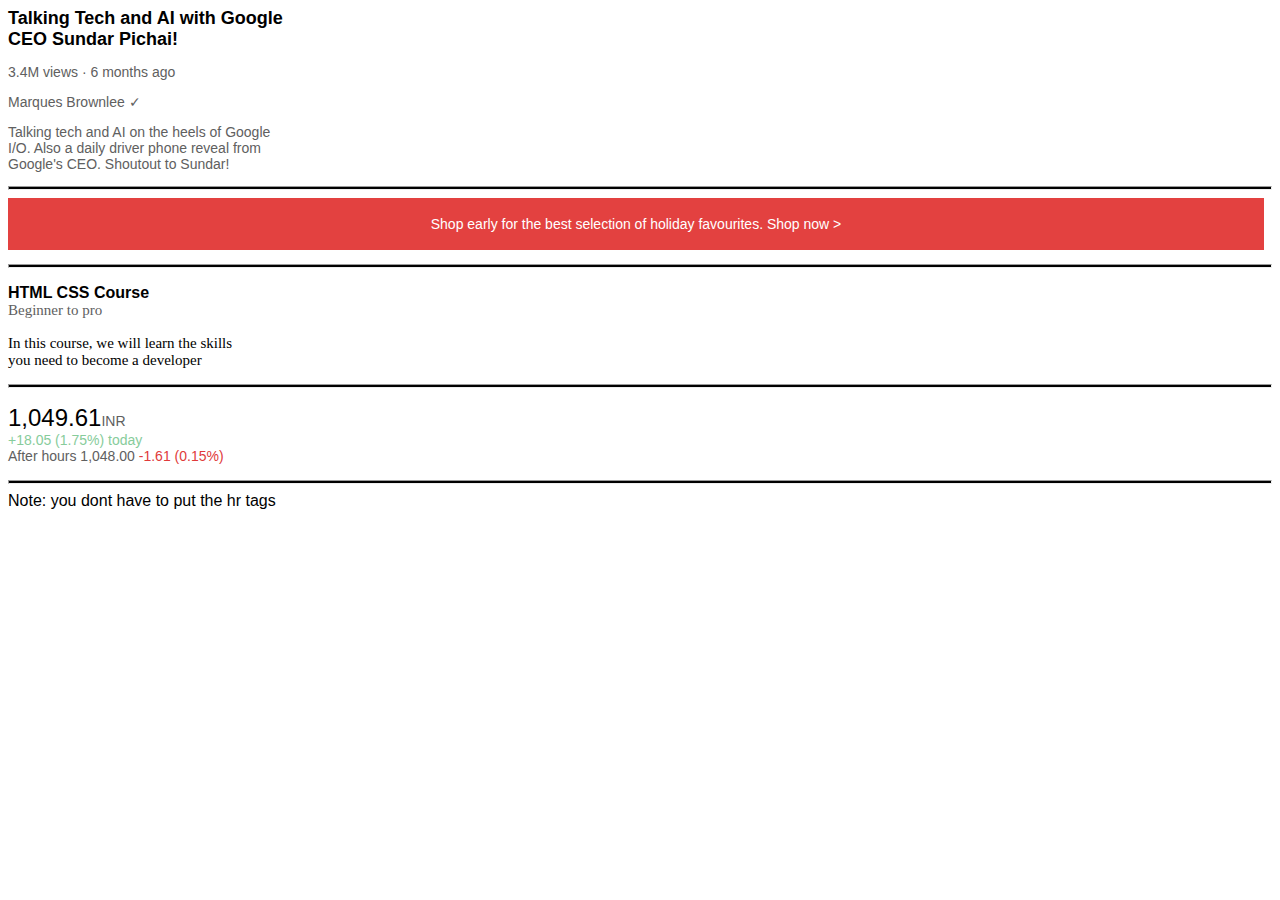
<file: index.html>
<html>
<head>
<title>Text Exercises</title>
<meta charset="UTF-8">
<meta name="viewport" content="width=device-width, initial-scale=1.0">
<link rel="stylesheet" href="style.css">
</head>
<body>

<p id="vid-tit"><b>Talking Tech and AI with Google<br>CEO Sundar Pichai!</b></p>

<p class="vid-det">3.4M views · 6 months ago</p>
<p class="vid-det">Marques Brownlee ✓</p>
<p class="vid-det">Talking tech and AI on the heels of Google<br>I/O. Also a daily driver phone reveal from <br>Google's CEO. Shoutout to Sundar!</p><hr>

<p id="apple">Shop early for the best selection of holiday favourites. <span id="apple-text">Shop now ></span></p>
<hr>
<p id="course"><b>HTML CSS Course</b><br><span id="course" style="color:rgb(96,96,96); font-size: 15px">Beginner to pro</span><br>
<p id="course" style="font-size: 15px;">In this course, we will learn the skills<br> you need to become a developer</p>
<hr>
<p><span style="font-size: 24px;">1,049.61</span><span class="span1">INR</span><br><span class="span1" style="color:rgb(135, 204, 155);">+18.05 (1.75%) today</span><br><span class="span1">After hours 1,048.00 </span><span class="span1" style="color:rgb(224, 58, 58)">-1.61 (0.15%)</span><hr>
Note: you dont have to put the hr tags
</body>
</html>
</file>
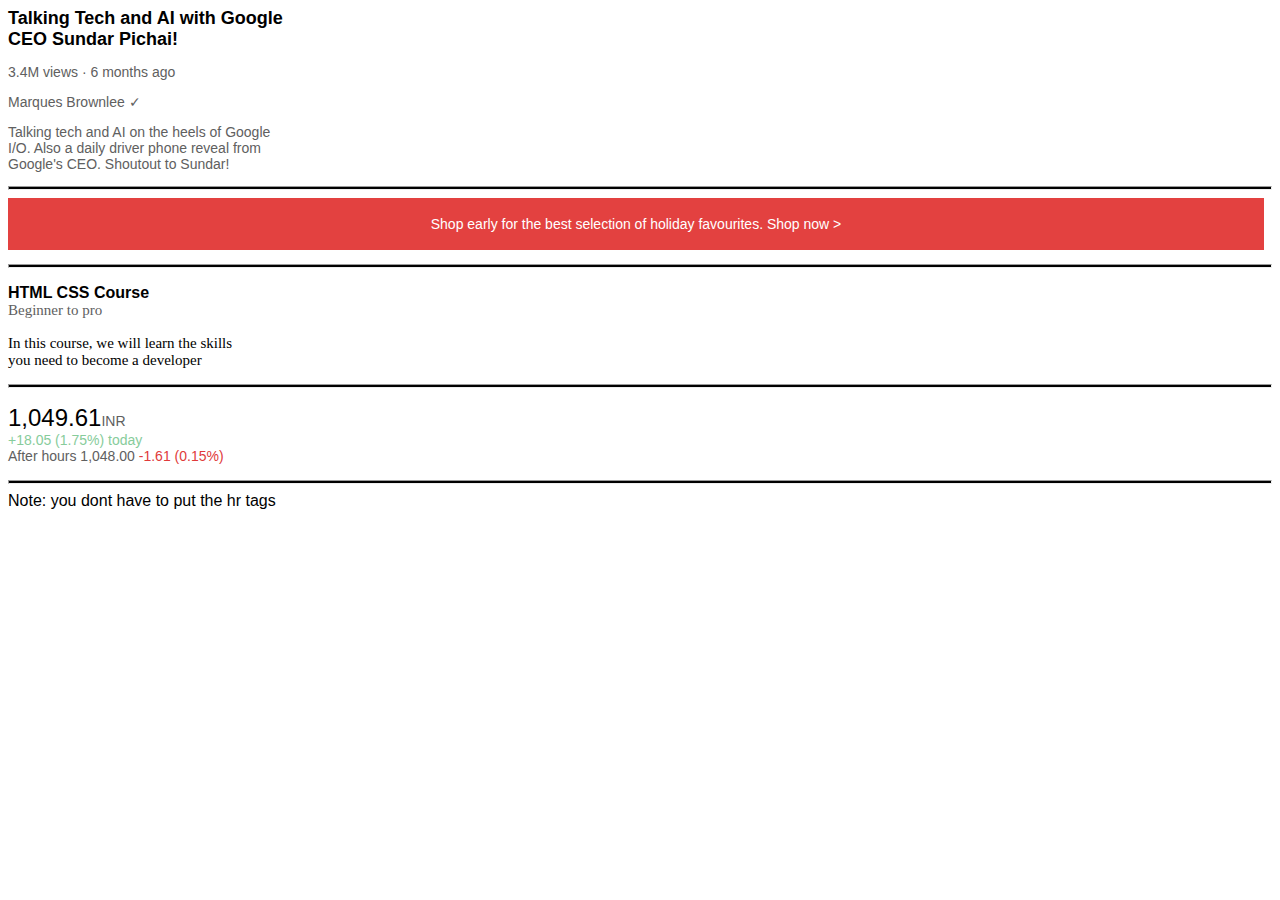
<file: text.html>
<html>
<head>
<title>Text Exercises</title>
<meta charset="UTF-8">
<meta name="viewport" content="width=device-width, initial-scale=1.0">
<link rel="stylesheet" href="text.css">
</head>
<body>

<p id="vid-tit"><b>Talking Tech and AI with Google<br>CEO Sundar Pichai!</b></p>

<p class="vid-det">3.4M views · 6 months ago</p>
<p class="vid-det">Marques Brownlee ✓</p>
<p class="vid-det">Talking tech and AI on the heels of Google<br>I/O. Also a daily driver phone reveal from <br>Google's CEO. Shoutout to Sundar!</p><hr>

<p id="apple">Shop early for the best selection of holiday favourites. <span id="apple-text">Shop now ></span></p>
<hr>
<p id="course"><b>HTML CSS Course</b><br><span id="course" style="color:rgb(96,96,96); font-size: 15px">Beginner to pro</span><br>
<p id="course" style="font-size: 15px;">In this course, we will learn the skills<br> you need to become a developer</p>
<hr>
<p><span style="font-size: 24px;">1,049.61</span><span class="span1">INR</span><br><span class="span1" style="color:rgb(135, 204, 155);">+18.05 (1.75%) today</span><br><span class="span1">After hours 1,048.00 </span><span class="span1" style="color:rgb(224, 58, 58)">-1.61 (0.15%)</span><hr>
Note: you dont have to put the hr tags
</body>
</html>
</file>
<file: style.css>
*{font-family:arial;}

hr {
    background-color: black;
    height: 2px;
}

.span1 {
    font-size: 14px;
    color:rgb(96,96,96);
}
.vid-det {
    font-size: 14px;
    color: rgb(96, 96, 96);
}

#vid-tit {
    font-size: 18px;
    margin-bottom: 0;
}
#apple {
    background-color: rgb(227, 65, 64);
    text-align: center;
    color: white;
    font-size: 14px;
    text-align: center;
    margin-left: 0;
    margin-right: 8px;
    margin-top: 0;
    padding: 18px;
}
#apple-text:hover {
    text-decoration: underline;
    cursor: pointer;
}
#course {
    font-family: verdana;
    font-size: 16px;    
}
</file>
<file: text.css>
*{font-family:arial;}

hr {
    background-color: black;
    height: 2px;
}

.span1 {
    font-size: 14px;
    color:rgb(96,96,96);
}
.vid-det {
    font-size: 14px;
    color: rgb(96, 96, 96);
}

#vid-tit {
    font-size: 18px;
    margin-bottom: 0;
}
#apple {
    background-color: rgb(227, 65, 64);
    text-align: center;
    color: white;
    font-size: 14px;
    text-align: center;
    margin-left: 0;
    margin-right: 8px;
    margin-top: 0;
    padding: 18px;
}
#apple-text:hover {
    text-decoration: underline;
    cursor: pointer;
}
#course {
    font-family: verdana;
    font-size: 16px;    
}
</file>
